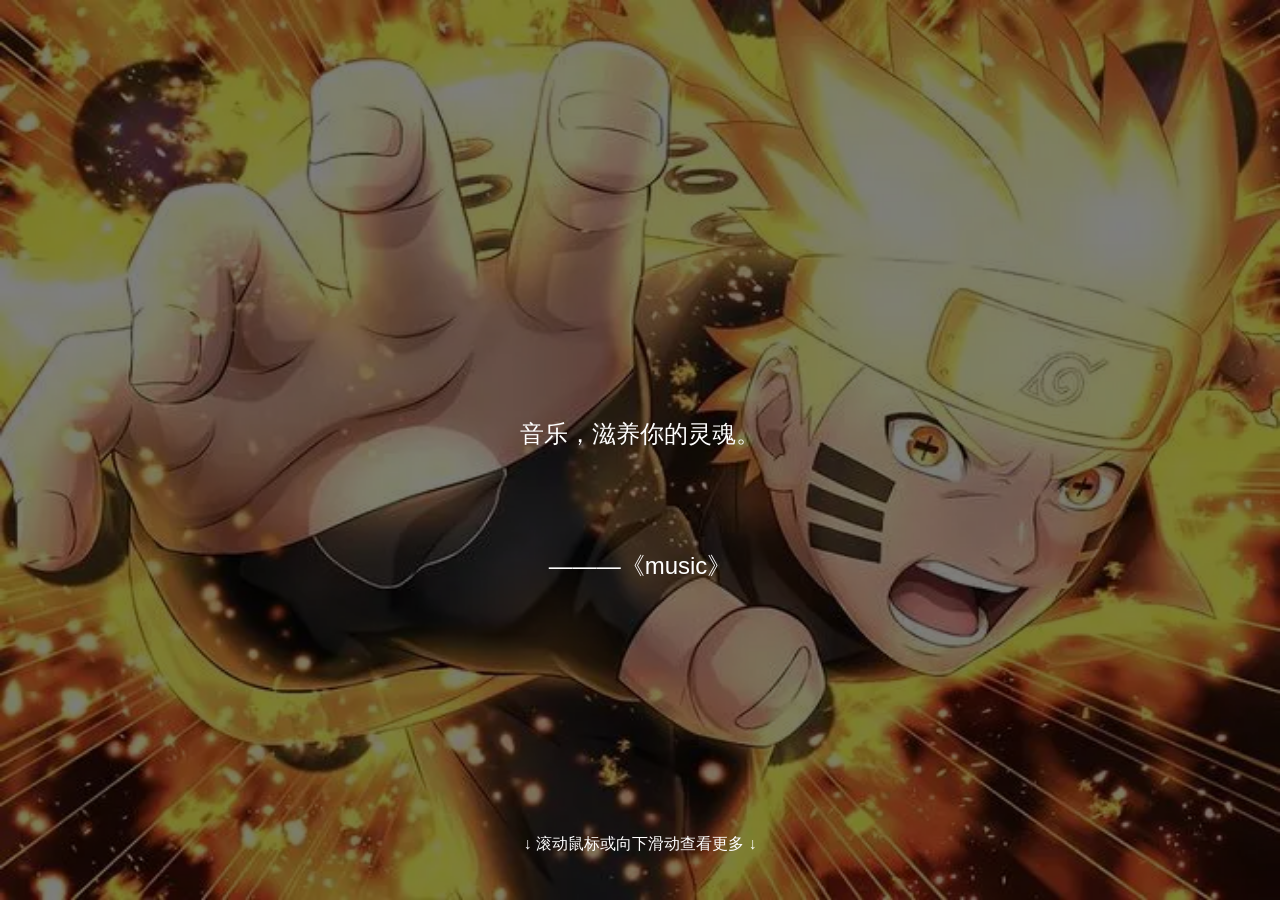
<file: index.html>
<!DOCTYPE html>
<html lang="zh-cn">
  <head>
    <meta charset="UTF-8" />
    <meta http-equiv="X-UA-Compatible" content="IE=edge" />
    <meta name="viewport" content="width=device-width, initial-scale=1.0" />
    <title>🌲🌳🌴</title>
    <link rel="stylesheet" href="./assets/css/style.css" />
  </head>

  <body>
    <div class="swithDivContain">
      <div class="longCanvas">
        <div class="introduction">
          <audio autoplay src="./assets/music/san.mp3" hidden></audio>
          <div class="mask">
            <div class="introductionText">
              <span>音乐，</span><span>滋养你的灵魂。</span>
            </div>
            <span class="introductionTitle">———《music》</span>
          </div>
          <div class="seeMore">↓ 滚动鼠标或向下滑动查看更多 ↓</div>
        </div>
        <div class="showMe">
          <div class="showMeContent">
            <div class="headImg"></div>
            <p>Hello</p>
            <p>欢迎来到我的个人主页</p>
            <p>୧⍤⃝🔥<a target="_blank" href="https://www.gov.cn">点这里</a></p>

            <p>请输入你的名字:</p>
            <div class="input-container">
              <input
                type="text"
                id="inputText"
                placeholder="在这里输入你的名字"
              />

              <button
                onclick="showFeedback()"
                style="color: black; font-family: 'Times New Roman', serif"
              >
                输入名字后,点我
              </button>
            </div>

            <p id="feedback"></p>
            <div class="thankList">
              i love you!!!
              <a
                target="_blank"
                href="http://www.nmc.cn/publish/forecast/ASC/pidou.html"
                >轮回眼泪</a
              >
              <a target="_blank" href="https://www.gov.cn">天下第一人民</a>
              <a
                target="_blank"
                href="https://www.bilibili.com/video/BV1R6421G7kx/?spm_id_from=333.337.search-card.all.click&vd_source=55e99257f31967978d9c1e5b3dac7d88"
                >神威</a
              >
              <a
                target="_blank"
                href="https://www.bilibili.com/video/BV1qt4y1D7ex/?spm_id_from=333.337.search-card.all.click&vd_source=55e99257f31967978d9c1e5b3dac7d88"
                >别天神</a
              >
              <a
                target="_blank"
                href="https://www.bilibili.com/video/BV1Gb4y197xe/?spm_id_from=333.337.search-card.all.click&vd_source=55e99257f31967978d9c1e5b3dac7d88"
                >伊邪那美</a
              >
              <a
                target="_blank"
                href="https://www.bilibili.com/video/BV1KfC9YLEbU/?spm_id_from=333.337.search-card.all.click&vd_source=55e99257f31967978d9c1e5b3dac7d88"
                >伊邪那岐</a
              >
              <a
                target="_blank"
                href="https://www.bilibili.com/video/BV1Bb4y127Uu/?spm_id_from=333.337.search-card.all.click&vd_source=55e99257f31967978d9c1e5b3dac7d88"
                >地爆天星</a
              >
              <a target="_blank" href="https://cn.bing.com">bing</a>
            </div>
          </div>
        </div>
        <div class="threeTest">
          <p>hello</p>
          <p>欢迎来到我的个人主页</p>
          <a value="button" href="Video_00.mp4">i love you!!!点点我</a>

          <div class="music-player">
            <audio
              id="audioPlayer"
              src="./assets/music/san.mp3"
              preload="auto"
            ></audio>
            <button id="playPauseBtn" class="control-btn">▶</button>
          </div>
        </div>
      </div>
    </div>
    <script src="./assets/script/main.js"></script>

    <style></style>
    <script>
      function showFeedback() {
        // 获取输入框中的值
        var inputText = document.getElementById("inputText").value;
        // 设置反馈文本
        var feedbackText = inputText + "，我爱你!!!(i love you!!!)";
        // 显示反馈
        document.getElementById("feedback").innerText = feedbackText;
      }
    </script>
  </body>
</html>
</file>
<file: assets/css/style.css>
* {
  margin: 0;
  padding: 0;
}

.swithDivContain {
  width: 100vw;
  height: 100vh;
  overflow: hidden;
  position: relative;
}

.longCanvas {
  transition: all 1s;
}

/* 引言部分 */
.introduction {
  width: 100vw;
  height: 100vh;
  background-image: url(../img/ming.jpg);
  background-repeat: no-repeat;
  background-position: center;
  background-size: 100% 100%;
  transition: all 1s;
  overflow: hidden;
  position: relative;
}

@keyframes whiteToBlk50 {
  from {
    background-color: rgba(0, 0, 0, 0);
  }

  to {
    background-color: rgba(0, 0, 0, 0.5);
  }
}

.mask {
  width: 100vw;
  height: 100vh;
  position: absolute;
  animation: whiteToBlk50 1s ease-out 1s forwards;
  display: flex;
  flex-direction: column;
  justify-content: center;
  align-items: center;
}

.introductionText,
.introductionTitle {
  color: #fff;
  font-size: 24px;
}

@keyframes opctZeroToOne {
  from {
    opacity: 0;
  }

  to {
    opacity: 1;
  }
}

.introductionText span:first-child {
  opacity: 0;
  animation: opctZeroToOne 0.5s ease-out 2s forwards;
}

.introductionText span:last-child {
  opacity: 0;
  animation: opctZeroToOne 0.5s ease-out 3s forwards;
}

.introductionTitle {
  opacity: 0;
  animation: opctZeroToOne 0.5s ease-out 4s forwards;
  transform: translate(0px, 100px);
}

@keyframes breath {
  0% {
    opacity: 0;
  }

  50% {
    opacity: 1;
  }

  100% {
    opacity: 0;
  }
}

.seeMore {
  width: 100%;
  position: absolute;
  text-align: center;
  bottom: 5vh;
  color: #fff;
  animation: breath 2s ease-in-out infinite;
}

/* 引言部分结束 */

/* 个人介绍 */
@keyframes movement {
  0%,
  100% {
    background-size: 130vmax 130vmax, 80vmax 80vmax, 90vmax 90vmax,
      110vmax 110vmax, 90vmax 90vmax;
    background-position: -80vmax -80vmax, 60vmax -30vmax, 10vmax 10vmax,
      -30vmax -10vmax, 50vmax 50vmax;
  }

  25% {
    background-size: 100vmax 100vmax, 90vmax 90vmax, 100vmax 100vmax,
      90vmax 90vmax, 60vmax 60vmax;
    background-position: -60vmax -90vmax, 50vmax -40vmax, 0vmax -20vmax,
      -40vmax -20vmax, 40vmax 60vmax;
  }

  50% {
    background-size: 80vmax 80vmax, 110vmax 110vmax, 80vmax 80vmax,
      60vmax 60vmax, 80vmax 80vmax;
    background-position: -50vmax -70vmax, 40vmax -30vmax, 10vmax 0vmax,
      20vmax 10vmax, 30vmax 70vmax;
  }

  75% {
    background-size: 90vmax 90vmax, 90vmax 90vmax, 100vmax 100vmax,
      90vmax 60vmax, 70vmax 70vmax;
    background-position: -50vmax -40vmax, 50vmax -30vmax, 20vmax 0vmax,
      -10vmax 10vmax, 40vmax 60vmax;
  }
}

.showMe {
  width: 100vw;
  height: 100vh;
  overflow: hidden;
  position: relative;

  background-repeat: no-repeat;
  background-color: #e493d0;
  background-image: radial-gradient(
      closest-side,
      rgba(235, 105, 78, 1),
      rgba(235, 105, 78, 0)
    ),
    radial-gradient(closest-side, rgba(243, 11, 164, 1), rgba(243, 11, 164, 0)),
    radial-gradient(
      closest-side,
      rgba(254, 234, 131, 1),
      rgba(254, 234, 131, 0)
    ),
    radial-gradient(
      closest-side,
      rgba(170, 142, 245, 1),
      rgba(170, 142, 245, 0)
    ),
    radial-gradient(
      closest-side,
      rgba(248, 192, 147, 1),
      rgba(248, 192, 147, 0)
    );
  background-size: 130vmax 130vmax, 80vmax 80vmax, 90vmax 90vmax,
    110vmax 110vmax, 90vmax 90vmax;
  background-position: -80vmax -80vmax, 60vmax -30vmax, 10vmax 10vmax,
    -30vmax -10vmax, 50vmax 50vmax;

  animation: 2s movement linear infinite;
  backdrop-filter: blur(10px);
}

.showMe::after {
  content: "";
  display: block;
  position: absolute;
  width: 100vw;
  height: 100vh;
  top: 0;
  left: 0;
  backdrop-filter: blur(10px);
}

.showMeContent {
  position: relative;
  z-index: 10;
}

@keyframes rotate360 {
  from {
    transform: rotate(0);
  }

  to {
    transform: rotate(360deg);
  }
}

.headImg {
  width: 180px;
  height: 180px;
  border: solid 10px #fff;
  border-radius: 50%;
  box-shadow: 3px 3px 10px rgb(185, 185, 185);
  background-image: url(../img/zuo.jpg);
  background-size: contain;
  animation: rotate360 10s linear infinite;
  margin: 0 auto;
  margin-top: 10vh;
}

.showMe p,
.thankList {
  text-align: center;
  margin-top: 3vh;
  color: #fff;
  text-shadow: 1px 1px 10px rgba(0, 0, 0, 0.5);
}

.thankList a {
  color: rgb(160, 160, 160);
  text-shadow: 0px 0px 0px;
  display: inline-block;
  background-color: #fff;
  border-radius: 3px;
  text-decoration: none;
  padding: 5px;
}

.showMeMoveup {
  transform: translateY(-100vh);
}

/* 个人介绍结束 */

/* 第三页测试 */
.threeTest {
  width: 100vw;
  background-position: center;
  background-image: url(../img/zm.jpg);
  background-size: 100% 100%;
  height: 100vh;
  background-color: #333;
  display: flex;
  flex-direction: column;
  align-items: center;
  justify-content: center;
  color: #fff;
}
body {
  font-family: Arial, sans-serif;
  display: flex;
  flex-direction: column;
  align-items: center; /* 水平居中 */
  justify-content: center; /* 垂直居中 */
  height: 100vh; /* 设置body高度为视口高度 */
  margin: 0; /* 去除body的默认边距 */
}
.input-container {
  display: flex; /* 使用Flexbox布局 */
  justify-content: center; /* 水平居中容器内的元素 */
  align-items: center; /* 如果需要垂直居中，则添加此属性 */
  gap: 10px; /* 设置元素之间的间距 */
  margin-bottom: 20px; /* 与下方反馈文本保持一定距离 */
}
#inputText {
  background-color: transparent; /* 设置背景色为透明 */
  border: none; /* 去掉边框 */
  outline: none; /* 去掉点击时的轮廓线 */
  padding: 5px; /* 添加一些内边距，使输入框看起来更舒适 */
}
button {
  padding: 5px 10px; /* 添加按钮的内边距 */
  cursor: pointer; /* 鼠标悬停时变为手形 */
}
#feedback {
  text-align: center; /* 反馈文本居中 */
}

.music-player {
  position: relative; /* 容器相对定位 */
  width: 300px; /* 播放器宽度 */
  height: 50px; /* 播放器高度 */
}

.music-player .control-btn {
  position: absolute; /* 控制按钮绝对定位 */
  top: 50%;
  left: 50%;
  transform: translate(-50%, -50%); /* 居中 */
  background-color: transparent; /* 透明背景 */
  border: none; /* 无边框 */
  font-size: 24px; /* 字体大小 */
  color: white; /* 字体颜色，可根据需要调整 */
  cursor: pointer; /* 鼠标悬停时变为手形 */
  outline: none; /* 移除点击时的轮廓 */
}

/* 如果需要完全透明，可以将 .music-player 的背景也设为透明 */
.music-player {
  background-color: transparent; /* 透明背景 */
}
</file>
